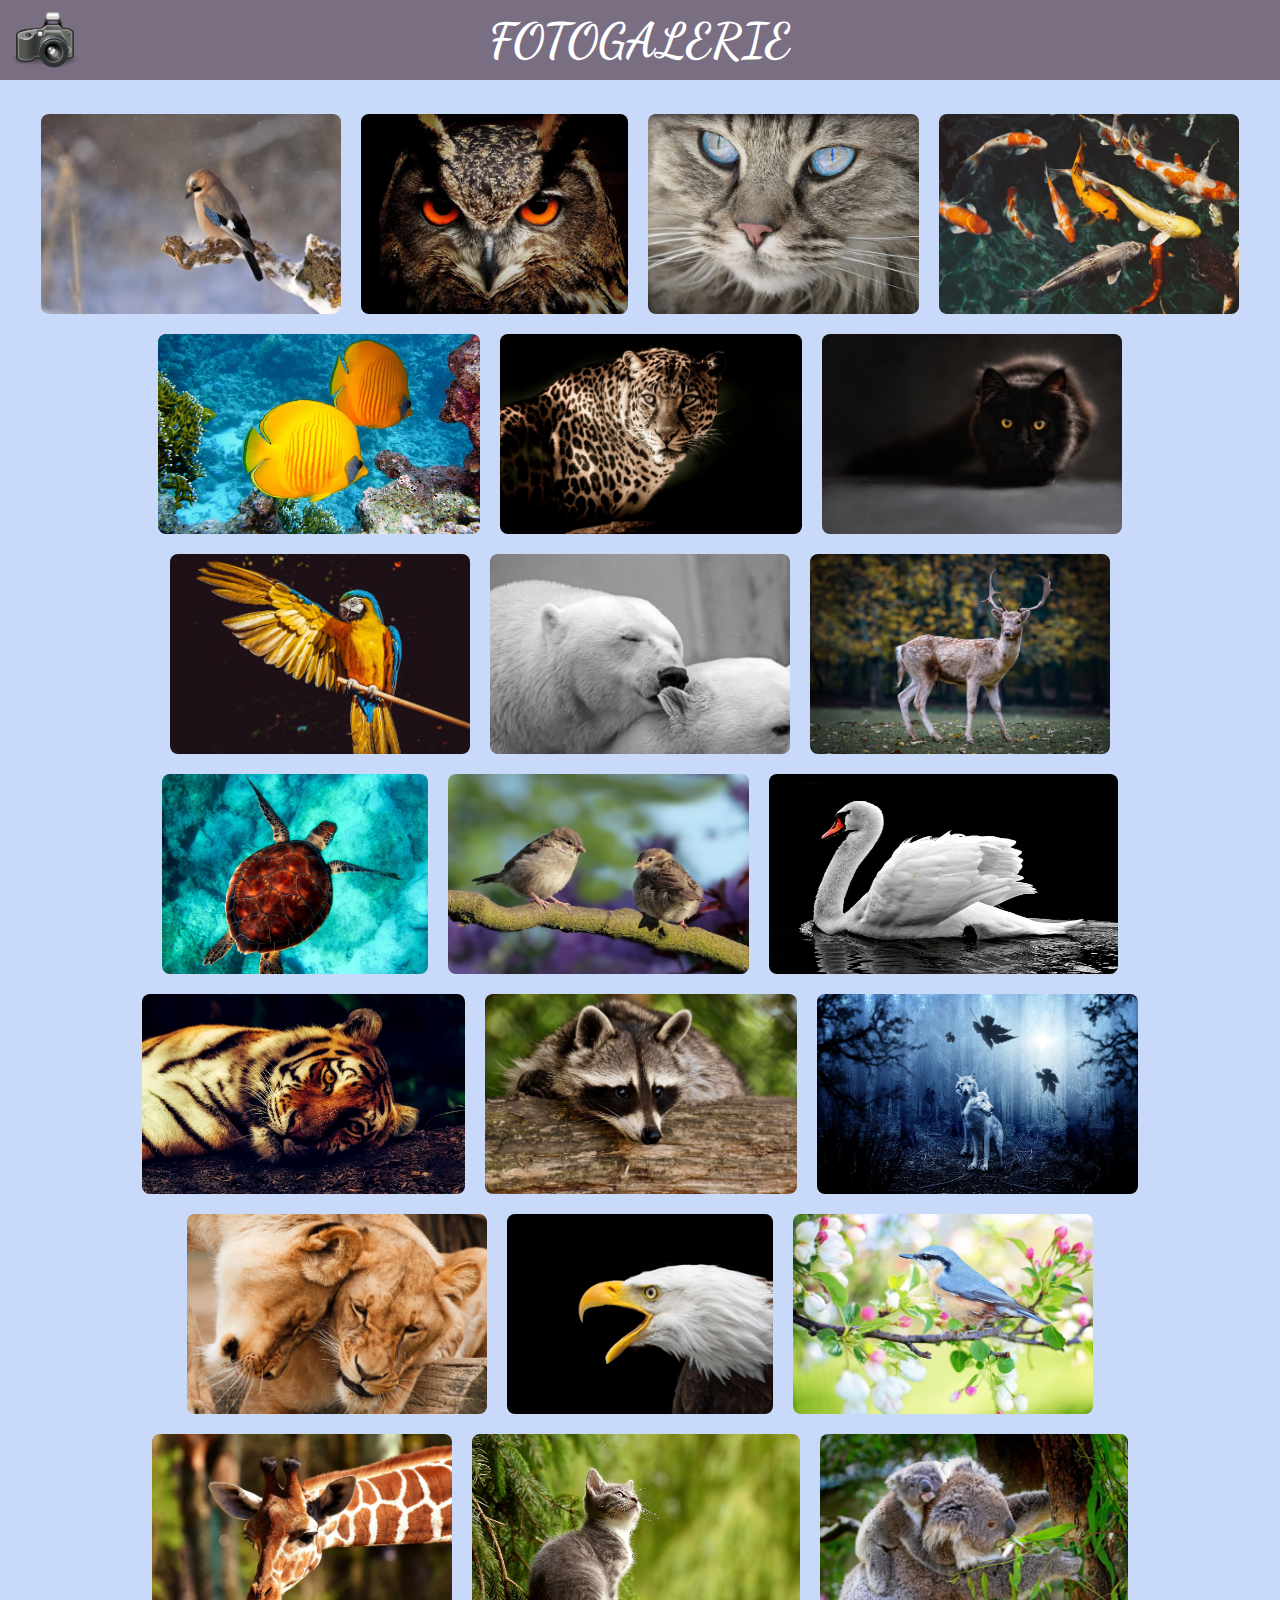
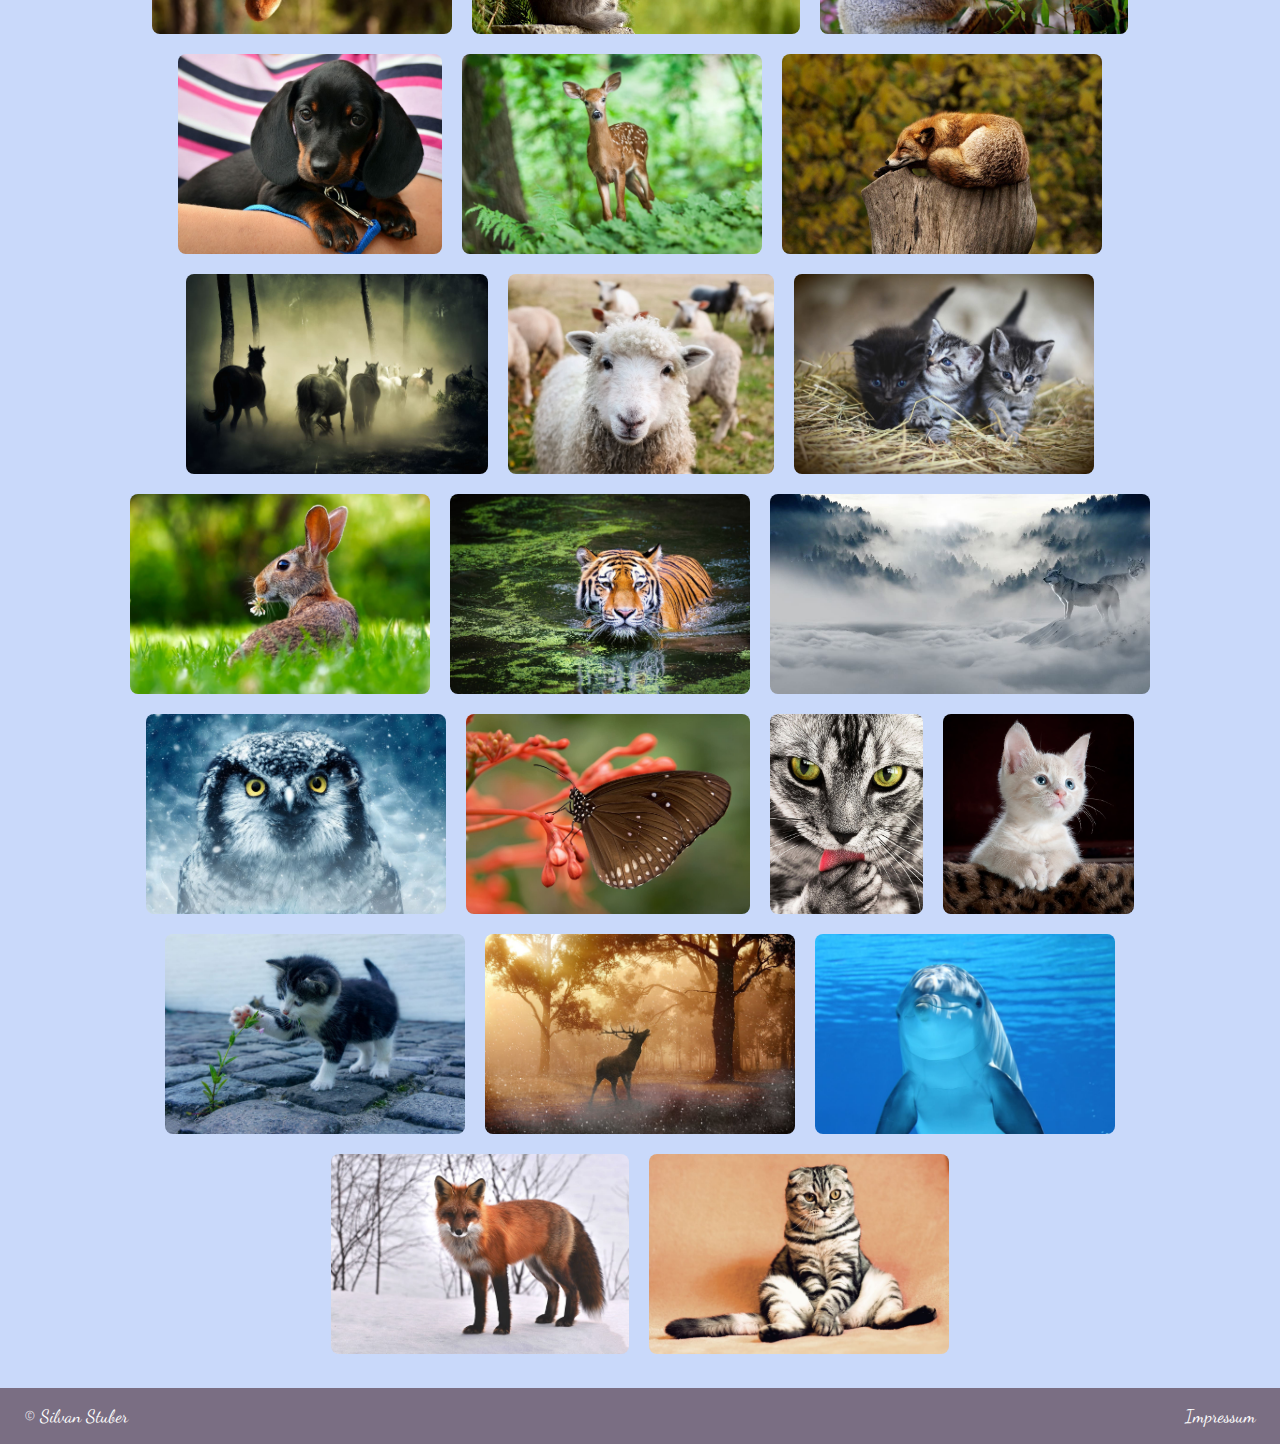
<file: index.html>
<!DOCTYPE html>
<html lang="en">
  <head>
    <meta charset="UTF-8" />
    <meta name="viewport" content="width=device-width, initial-scale=1.0" />
    <meta http-equiv="Content-Type" content="text/html; charset=UTF-8" />
    <link rel="stylesheet" href="./style.css" />
    <link rel="stylesheet" href="./fonts.css" />
    <script src="script.js"></script>
    <link rel="icon" type="image/x-icon" href="./icon/camera.png" />
    <title>Fotogallerie</title>
  </head>
  <body onload="loadImage()" id="body">
    <div w3-include-html="templates/header.html"></div>
    <div class="background-img">
      <div id="images" class="img-container"></div>
    </div>
    <div w3-include-html="templates/footer.html"></div>
  </body>
</html>
</file>
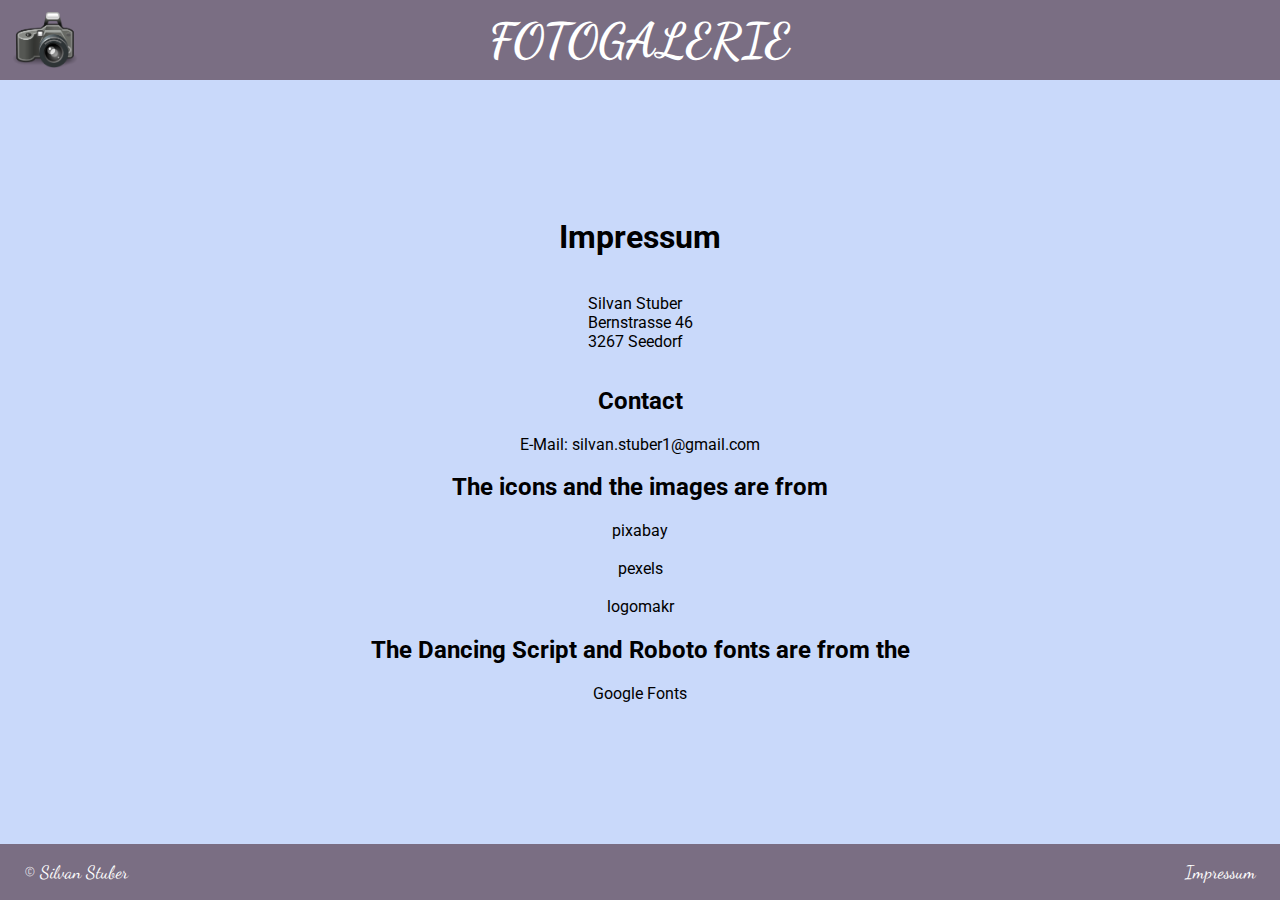
<file: impressum.html>
<!DOCTYPE html>
<html lang="en">
  <head>
    <meta charset="UTF-8" />
    <meta name="viewport" content="width=device-width, initial-scale=1.0" />
    <meta http-equiv="Content-Type" content="text/html; charset=UTF-8" />
    <link rel="stylesheet" href="./style.css" />
    <script src="script.js"></script>
    <link rel="icon" type="image/x-icon" href="./icon/picture-icon.png" />
    <link rel="preconnect" href="https://fonts.googleapis.com" />
    <link rel="preconnect" href="https://fonts.gstatic.com" crossorigin />
    <link
      href="https://fonts.googleapis.com/css2?family=Dancing+Script:wght@400;500;600;700&display=swap"
      rel="stylesheet"
    />
    <link rel="preconnect" href="https://fonts.googleapis.com" />
    <link rel="preconnect" href="https://fonts.gstatic.com" crossorigin />
    <link
      href="https://fonts.googleapis.com/css2?family=Roboto:ital,wght@0,100;0,300;0,400;0,500;0,700;0,900;1,100;1,300;1,400;1,500;1,700;1,900&display=swap"
      rel="stylesheet"
    />
    <title>Impressum</title>
  </head>
  <body onload="includeHTML()">
    <div w3-include-html="templates/header.html"></div>
    <div class="impressum">
      <h1 class="impressum-headline">Impressum</h1>
      <p>
        Silvan Stuber<br />
        Bernstrasse 46<br />
        3267 Seedorf
      </p>

      <h2>Contact</h2>

      <a class="link-impressum" href="mailto:silvan.stuber1@gmail.com"
        >E-Mail: silvan.stuber1@gmail.com</a
      >

      <h2>The icons and the images are from</h2>
      <a class="link-impressum" href="https://pixabay.com/" rel="nofollow" target="_blank"
        >pixabay</a
      >
      <br>
      <a class="link-impressum" href="https://www.pexels.com/" rel="nofollow" target="_blank"
        >pexels</a
      >
      <br>
      <a class="link-impressum" href="https://logomakr.com/" rel="nofollow" target="_blank"
        >logomakr</a
      >
      <h2>The Dancing Script and Roboto fonts are from the</h2>
      <a
        class="link-impressum"
        href="https://fonts.google.com/"
        rel="nofollow"
        target="_blank"
        >Google Fonts</a
      >
    </div>
    <div w3-include-html="templates/footer.html"></div>
  </body>
</html>
</file>
<file: style.css>
html {
  scroll-behavior: smooth;
}

/* ===== Scrollbar CSS ===== */
  /* Firefox */
  * {
    scrollbar-width: auto;
    scrollbar-color: #7b6e84 #cbd9fa;
  }

  /* Chrome, Edge, and Safari */
  *::-webkit-scrollbar {
    width: 16px;
  }

  *::-webkit-scrollbar-track {
    background: #cbd9fa;
  }

  *::-webkit-scrollbar-thumb {
    background-color: #7b6e84;
    border-radius: 10px;
    border: 3px solid #ffffff;
  }

body {
  display: flex;
  flex-direction: column;
  margin: 0;
}

header {
  height: 80px;
  color: white;
  background-color: rgb(34, 13, 49, 0.6);
  display: flex;
  justify-content: center;
  align-items: center;
  font-size: 24px;
  font-family: "Dancing Script";
}

.icon-header {
  position: absolute;
  top: 12px;
  left: 12px;
  height: 56px;
  transition: all 125ms ease-in-out;
}

.icon-header:hover {
  transform: scale(1.2);
}

.background-img {
  background-color: rgb(77, 128, 239, 0.3);
}

.img-container {
  display: flex;
  justify-content: center;
  flex-wrap: wrap;
  padding: 24px;
}

.img-box {
  height: 200px;
  margin: 10px;
  border-radius: 8px;
  transition: all 125ms ease-in-out;
}

.img-box:hover {
  filter: drop-shadow(8px 8px 10px gray);
  filter: opacity(0.8);
  transform: scale(1.1);
}

.img-box img {
  object-fit: cover;
}

.impressum {
  font-family: "Roboto", sans-serif;
  display: flex;
  justify-content: center;
  align-items: center;
  flex-direction: column;
  color: black;
  padding-bottom: 24px;
  background-color: rgb(77, 128, 239, 0.3);
  height: calc(100vh - 160px);
  background-size: cover;
}

.link-impressum {
  text-decoration: none;
  cursor: pointer;
  color: black;
  transition: all 125ms ease-in-out;
}

.link-impressum:hover {
  color: rgb(34, 13, 49);
  transform: scale(1.2);
  text-decoration: underline;
}

footer {
  height: 56px;
  color: white;
  background-color: rgb(34, 13, 49, 0.6);
  display: flex;
  justify-content: space-between;
  align-items: center;
  font-size: 18px;
  font-family: "Dancing Script", cursive;
  margin-top: auto;
  padding-left: 24px;
  padding-right: 24px;
}

.link-footer {
  text-decoration: none;
  cursor: pointer;
  color: white;
  transition: all 125ms ease-in-out;
}

.link-footer:hover {
  transform: scale(1.2);
  color: white;
  text-decoration: underline;
}

.show-foto {
  padding: 0;
  display: flex;
  justify-content: center;
  align-items: center;
  z-index: 900;
  height: 100vh;
  background-color: black;
}

.show-foto-img {
  z-index: 999;
  max-width: 90%;
  max-height: 90%;
}

.d-none {
  display: none;
}

.icon-close {
  height: 24px;
  position: absolute;
  top: 24px;
  right: 24px;
  transition: all 125ms ease-in-out;
}

.icon-close:hover {
  transform: scale(1.2);
}

.icon-arrow-left {
  height: 40px;
  position: absolute;
  left: 40px;
  transition: all 125ms ease-in-out;
}

.icon-arrow-left:hover {
  transform: scale(1.2);
}

.icon-arrow-right {
  height: 40px;
  position: absolute;
  right: 40px;
  transition: all 125ms ease-in-out;
}

.icon-arrow-right:hover {
  transform: scale(1.2);
}

@media (max-width: 1300px) {
  .show-foto-img {
    max-width: 80%;
    max-height: 80%;
  }

  .icon-arrow-left {
    left: 24px;
  }

  .icon-arrow-right {
    right: 24px;
  }
}

.icon-arrow-right:hover {
  transform: scale(1.2);
}

@media (max-width: 800px) {
  .show-foto-img {
    max-width: 60%;
    max-height: 60%;
  }

  .icon-arrow-left {
    left: 12px;
  }

  .icon-arrow-right {
    right: 12px;
  }
}

@media (max-width: 600px) {
  header {
    display: flex;
    justify-content: flex-end;
    padding-right: 56px;
  }
}

@media (max-width: 500px) {
  header {
    display: flex;
    justify-content: flex-end;
    padding-right: 12px;
    font-size: 16px;
  }

  .icon-header {
    position: absolute;
    top: 20px;
    left: 12px;
    height: 40px;
  }

  .show-foto-img {
    max-width: 60%;
    max-height: 60%;
  }

  .img-box {
    max-width: 280px;
  }
}
</file>
<file: fonts.css>
/* dancing-script-regular - latin */
@font-face {
    font-display: swap; /* Check https://developer.mozilla.org/en-US/docs/Web/CSS/@font-face/font-display for other options. */
    font-family: 'Dancing Script';
    font-style: normal;
    font-weight: 400;
    src: url('./fonts/dancingscript/dancing-script-v25-latin-regular.woff2') format('woff2'); /* Chrome 36+, Opera 23+, Firefox 39+, Safari 12+, iOS 10+ */
  }
  /* dancing-script-500 - latin */
  @font-face {
    font-display: swap; /* Check https://developer.mozilla.org/en-US/docs/Web/CSS/@font-face/font-display for other options. */
    font-family: 'Dancing Script';
    font-style: normal;
    font-weight: 500;
    src: url('./fonts/dancingscript/dancing-script-v25-latin-500.woff2') format('woff2'); /* Chrome 36+, Opera 23+, Firefox 39+, Safari 12+, iOS 10+ */
  }
  /* dancing-script-600 - latin */
  @font-face {
    font-display: swap; /* Check https://developer.mozilla.org/en-US/docs/Web/CSS/@font-face/font-display for other options. */
    font-family: 'Dancing Script';
    font-style: normal;
    font-weight: 600;
    src: url('./fonts/dancingscript/dancing-script-v25-latin-600.woff2') format('woff2'); /* Chrome 36+, Opera 23+, Firefox 39+, Safari 12+, iOS 10+ */
  }
  /* dancing-script-700 - latin */
  @font-face {
    font-display: swap; /* Check https://developer.mozilla.org/en-US/docs/Web/CSS/@font-face/font-display for other options. */
    font-family: 'Dancing Script';
    font-style: normal;
    font-weight: 700;
    src: url('./fonts/dancingscript/dancing-script-v25-latin-700.woff2') format('woff2'); /* Chrome 36+, Opera 23+, Firefox 39+, Safari 12+, iOS 10+ */
  }
</file>
